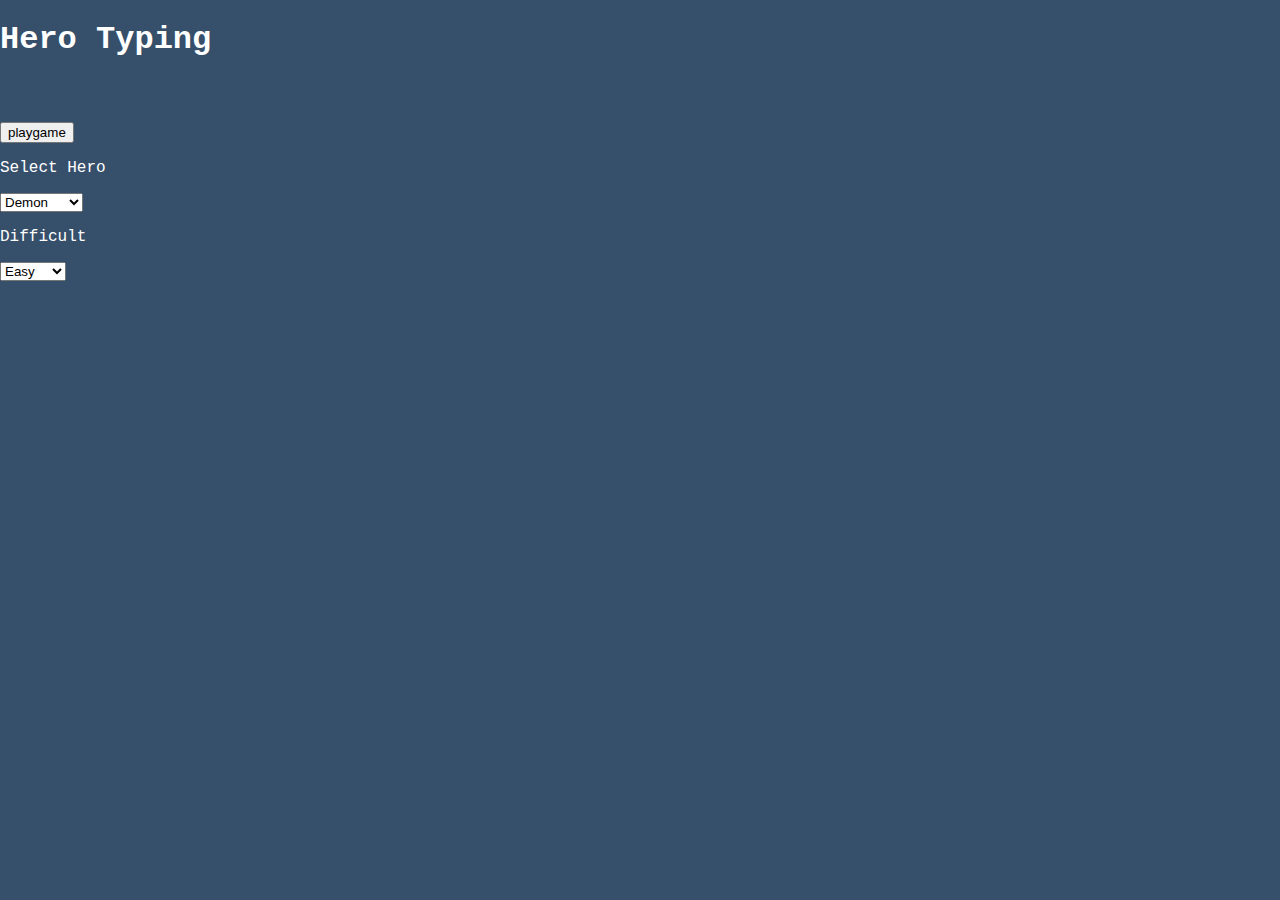
<file: index2.html>
<!DOCTYPE html>
<html lang="en">
    <head>
        <title>Monkey Type Low Cost</title>
        <meta charset="UTF-8">
        <link rel="stylesheet" href="css/style.css">
    </head>

    <body>
        <div id="menu">
            <h1>Hero Typing</h1>
            <div id="game-menu">
                <input type="button" value="playgame" id="play-game">
                <p>Select Hero</p>
                <select id="select-hero">
                    <option value="DemonHero">Demon</option>
                    <option value="FireKnightHero">FireKnight</option>
                </select>
                <p>Difficult</p>
                <select id="select-difficulty">
                    <option value="Easy">Easy</option>
                    <option value="Normal">Normal</option>
                    <option value="Difficult">Difficult</option>
                </select>
            </div>
        </div>
        <div id="game">

        </div>
    </body>  
    <script src="js/script.js"></script>  
    <script src="js/demon-hero.js"></script>
    <script src="js/create-state.js"></script>
    <!-- <script src="type.js"></script> -->
</html>
</file>
<file: css/style.css>
/* MAIN */

body
{
    margin: 0;
    padding: 0;
    font-family: 'Courier New', Courier, monospace;
    background-color:#364f6b;
    color: #ffffff;
}

#game-menu {
    margin-top: 5%;
}

#game .player1{
    background: orange;
}

#game .player2{
    background: blue;
}


span
{
    font-weight: 700;
    color: #3fc1c9;
}

#invisible-text
{
    z-index: -999;
    opacity: 0;
    position: absolute;
}

.correct
{
    color: green;
}

.fail
{
    color: red;
}

.player1{
    -webkit-transform: scaleX(-1);
    transform: scaleX(-1);
}
</file>
